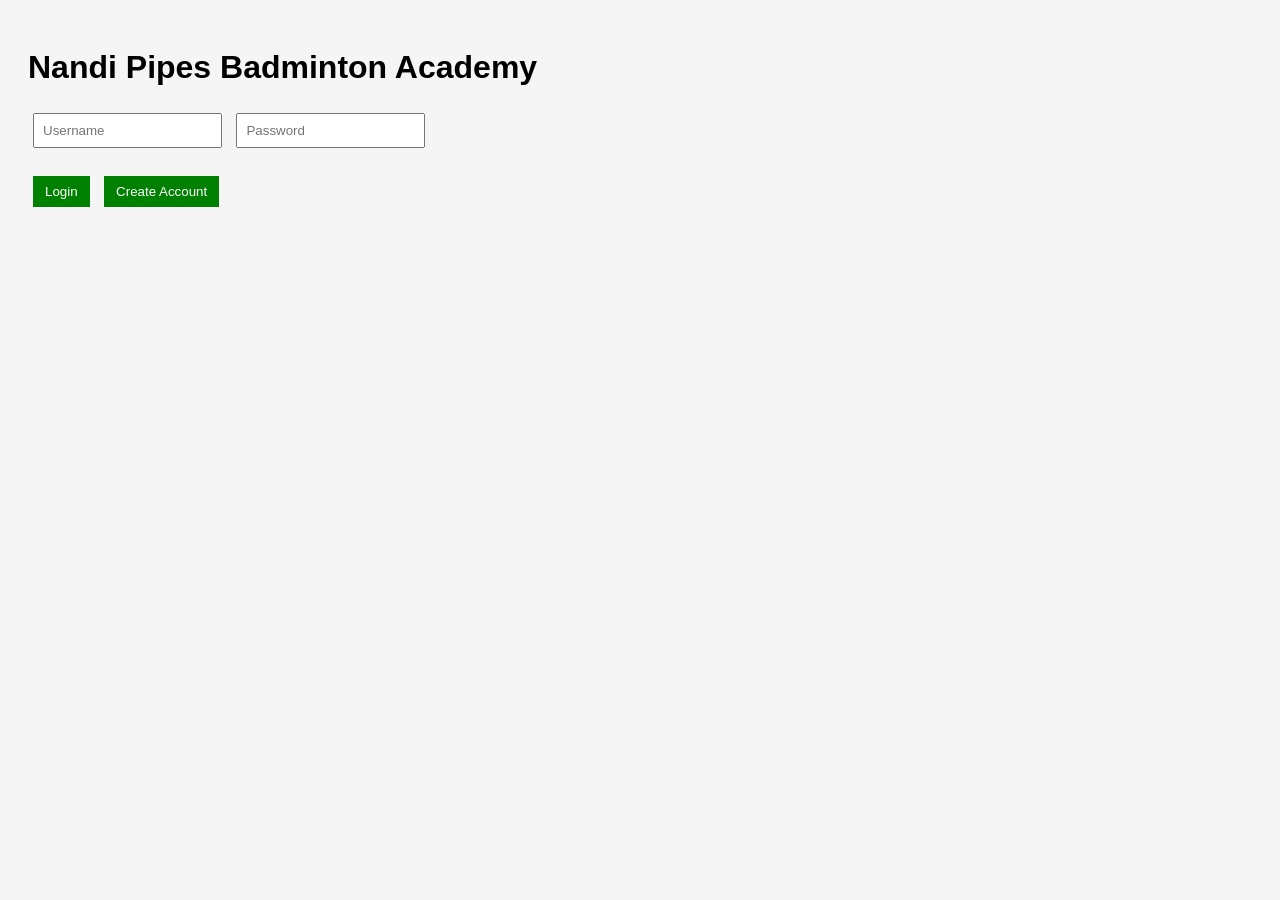
<file: index.html>
<!DOCTYPE html>
<html>
<head>
    <title>Student Fee Manager</title>
    <link rel="stylesheet" href="style.css">
</head>
<body>

<script>
if(localStorage.getItem("loggedIn") !== "true") {
    window.location.href = "login.html";
}
</script>

<h1>Nandi Pipes Badminton Academy</h1>
<button onclick="logout()">Logout</button>

<div class="dashboard">
    <h3>Total Students: <span id="totalStudents">0</span></h3>
    <h3>Paid Students: <span id="paidStudents">0</span></h3>
    <h3>Pending Students: <span id="pendingStudents">0</span></h3>
</div>

<input type="text" id="search" placeholder="Search Student" onkeyup="searchStudent()">

<div class="form">
    <input type="text" id="name" placeholder="Student Name">
    <input type="number" id="amount" placeholder="Fee Amount">
    <input type="month" id="dueDate">
    <input type="text" id="phone" placeholder="Phone Number">
    <button onclick="addStudent()">Add / Update Student</button>
</div>

<h2>Student List</h2>
<table>
    <thead>
        <tr>
            <th>Name</th>
            <th>Amount</th>
            <th>Due Date</th>
            <th>Status</th>
            <th>Actions</th>
        </tr>
    </thead>
    <tbody id="studentTable"></tbody>
</table>

<!-- Month History -->
<div id="historyModal" style="display:none; background:white; padding:20px; border:1px solid black;">
    <h3 id="historyTitle"></h3>
    <table>
        <thead>
            <tr>
                <th>Month</th>
                <th>Status</th>
                <th>Action</th>
            </tr>
        </thead>
        <tbody id="historyTable"></tbody>
    </table>
    <button onclick="closeHistory()">Close</button>
</div>

<script src="script.js"></script>
</body>
</html>
</file>
<file: style.css>
body {
    font-family: Arial;
    padding: 20px;
    background-color: #f5f5f5;
}

.form input {
    padding: 8px;
    margin: 5px;
}

button {
    padding: 8px 12px;
    background-color: green;
    color: white;
    border: none;
    cursor: pointer;
    margin: 5px;
}

table {
    width: 100%;
    margin-top: 20px;
    border-collapse: collapse;
    background-color: white;
}

table, th, td {
    border: 1px solid gray;
    padding: 10px;
    text-align: center;
}

.dashboard {
    background-color: white;
    padding: 10px;
    margin-bottom: 20px;
    border: 1px solid gray;
}
</file>
